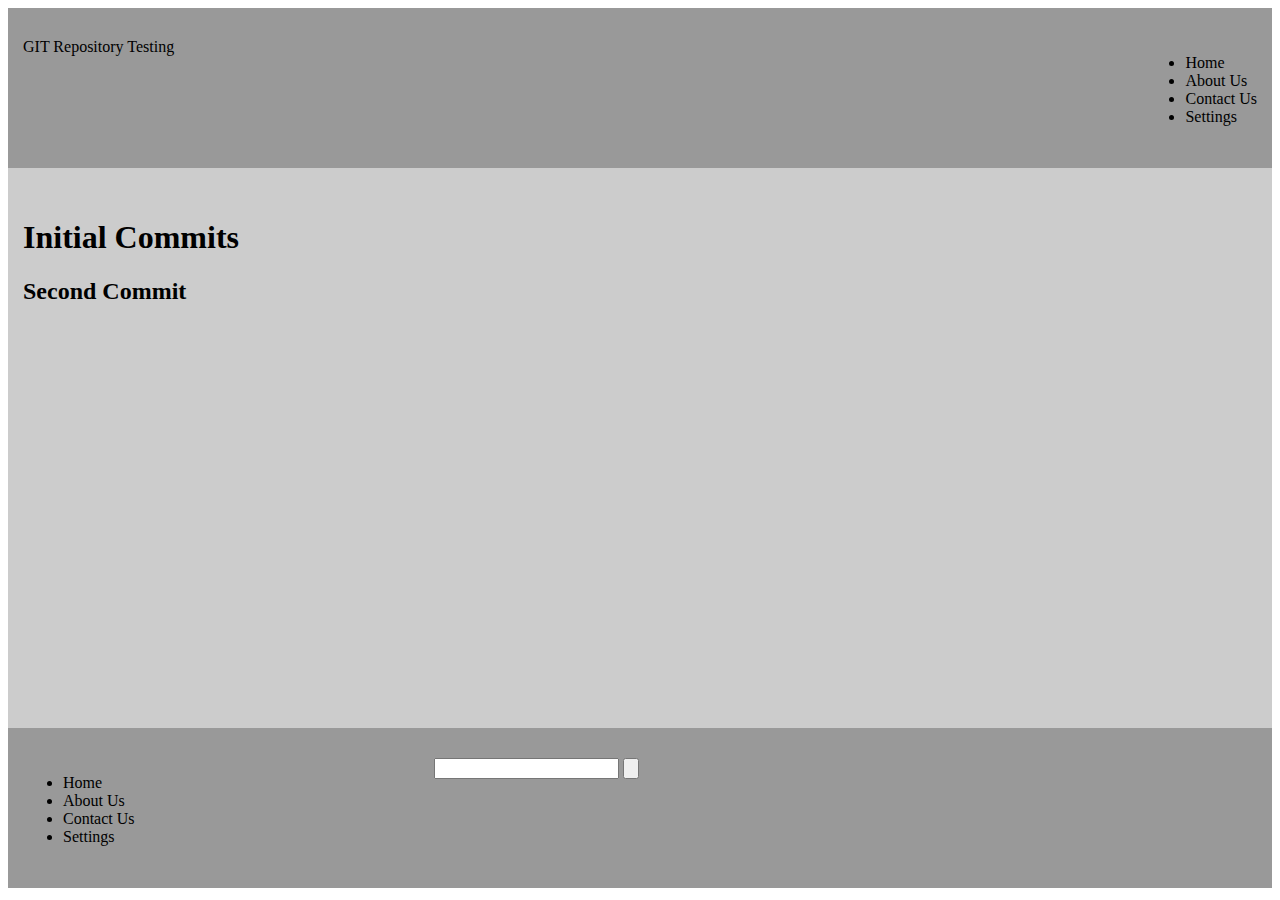
<file: index.html>
<html>
<head>
  <title>My First Commit</title>
  <style>
    .clearfix{ clear: both; }
    .pull-left{ float:left; }
    .pull-right{ float:right; }

    .header{ background: #999; padding: 30px 15px; height:100px; }
    .page-body{ background: #ccc; padding: 30px 15px; height: 500px; }
    .footer{ background: #999; padding: 30px 15px; height: 100px; }

    .col-3{ width: 33.3%; float: left; }
  </style>
</head>
  <body>
    <div class="header clearfix">
      <div class="pull-left">GIT Repository Testing</div>
      <div class="pull-right">
        <ul>
          <li>Home</li>
          <li>About Us</li>
          <li>Contact Us</li>
          <li>Settings</li>
        </ul>
      </div>
    </div>

    <div class="page-body">
      <h1>Initial Commits</h1>
      <h2>Second Commit</h2>
    </div>

    <div class="footer">
      <div class="col-3">
        <ul>
          <li>Home</li>
          <li>About Us</li>
          <li>Contact Us</li>
          <li>Settings</li>
        </ul>
      </div>
      <div class="col-3">
        <form>
          <input type="text" name="email_address">
          <input type="button" name="Subscribe" />
        </form>
      </div>
      <div class="col-3"></div>
    </div>
  </body>
</html>
</file>
